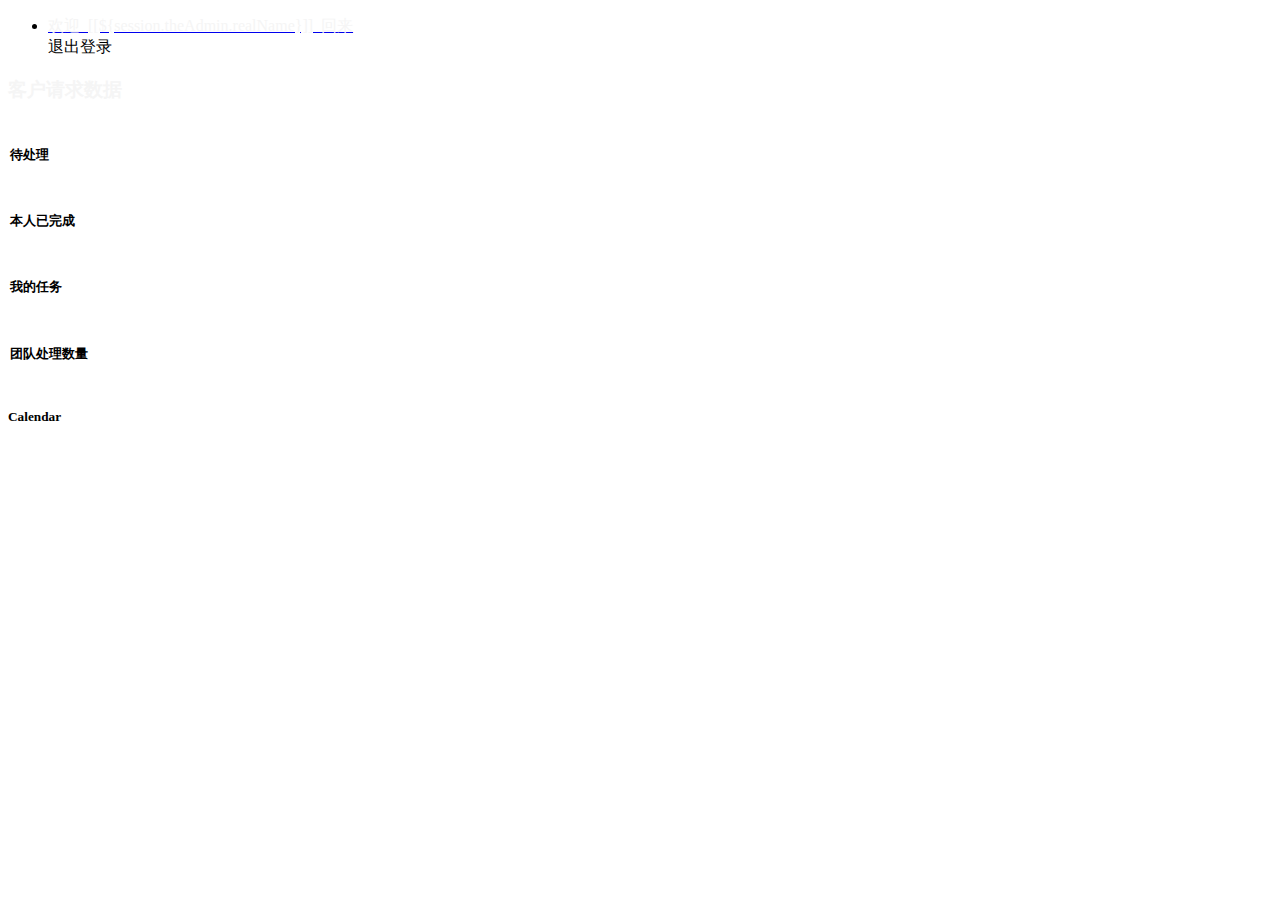
<file: src/main/resources/templates/index.html>
<!DOCTYPE html>
<html lang="en" xmlns:th="http://www.thymeleaf.org">

<head>
    <title>拼客后台管理</title>
    <link th:href="@{css/app.css}" rel="stylesheet">
    <script th:src="@{js/app.js}"></script>
    <style type="text/css">
        .setsidebg{
            background: url("http://pic.616pic.com/bg_w1180/00/01/31/fMe4mGEbpr.jpg!/fw/880");
        }
        .setbgnodisplay{
            background-color:rgba(0,0,0,0);
        }
        .setmainbg{
            background-size: 200% auto;
            background-repeat: no-repeat;
            background-image: url("http://pic.616pic.com/bg_w1180/00/00/76/Oet6WBYtwc.jpg!/fw/1120");
        }
        .setborder{
            border: white solid 2px;
        }
    </style>
</head>

<body>
<div class="wrapper">
    <div th:include="common::sideBar"></div>
    <div class="main setmainbg">
        <nav class="navbar navbar-expand navbar-light">
            <div class="navbar-collapse collapse">
                <ul class="navbar-nav navbar-align">
                    <li class="nav-item dropdown">
                        <a class="nav-link d-none d-sm-inline-block" href="#" data-toggle="dropdown">
                            <span class="text-dark"><span style="color: whitesmoke">欢迎&nbsp;&nbsp;[[${session.theAdmin.realName}]]&nbsp;&nbsp;回来</span></span>
                        </a>
                        <div class="dropdown-menu dropdown-menu-right">
                            <div class="dropdown-divider"></div>
                            <a class="dropdown-item" th:href="@{/logout}">退出登录</a>
                        </div>
                    </li>
                </ul>
            </div>
        </nav>

        <main class="content">
            <div class="container-fluid p-0">
                <div class="row mb-2 mb-xl-3">
                    <div class="col-auto d-none d-sm-block">
                        <h3><strong style="color: whitesmoke">客户请求数据</strong></h3>
                    </div>
                </div>
                <div class="row">
                    <div class="col-xl-6 col-xxl-5 d-flex">
                        <div class="w-100">
                            <div class="row">
                                <div class="col-sm-6">
                                    <div class="card setborder">
                                        <div class="card-body">
                                            <h5 class="card-title mb-4">待处理</h5>
                                            <h1 id="data1" class="display-5 mt-1 mb-3" style="color: whitesmoke"></h1>
                                            <div class="mb-1">
                                                <span class="text-danger"> <i
                                                        class="mdi mdi-arrow-bottom-right"></i> </span>
                                                <span class="text-muted"></span>
                                            </div>
                                        </div>
                                    </div>
                                    <div class="card setborder">
                                        <div class="card-body">
                                            <h5 class="card-title mb-4">本人已完成</h5>
                                            <h1 id="data2" class="display-5 mt-1 mb-3" style="color: whitesmoke"></h1>
                                            <div class="mb-1">
                                                <span class="text-success"> <i
                                                        class="mdi mdi-arrow-bottom-right"></i></span>
                                                <span class="text-muted"></span>
                                            </div>
                                        </div>
                                    </div>
                                </div>
                                <div class="col-sm-6">
                                    <div class="card setborder">
                                        <div class="card-body">
                                            <h5 class="card-title mb-4">我的任务</h5>
                                            <h1 id="data3" class="display-5 mt-1 mb-3" style="color: whitesmoke"></h1>
                                            <div class="mb-1">
                                                <span class="text-success"> <i
                                                        class="mdi mdi-arrow-bottom-right"></i></span>
                                                <span class="text-muted"></span>
                                            </div>
                                        </div>
                                    </div>
                                    <div class="card setborder">
                                        <div class="card-body">
                                            <h5 class="card-title mb-4">团队处理数量</h5>
                                            <h1 id="data4" class="display-5 mt-1 mb-3" style="color: whitesmoke"></h1>
                                            <div class="mb-1">
                                                <span class="text-danger"> <i
                                                        class="mdi mdi-arrow-bottom-right"></i></span>
                                                <span class="text-muted"></span>
                                            </div>
                                        </div>
                                    </div>
                                </div>
                            </div>
                        </div>
                    </div>

                    <div class="col-xl-6 col-xxl-7">
                        <div class="card flex-fill">
                            <div class="card-header">

                                <h5 class="card-title mb-0">Calendar</h5>
                            </div>
                            <div class="card-body d-flex" style="background-color: white">
                                <div class="align-self-center w-100">
                                    <div class="chart">
                                        <div id="datetimepicker-dashboard"></div>
                                    </div>
                                </div>
                            </div>
                        </div>
                    </div>
                </div>
            </div>
        </main>
    </div>
</div>
<script>
    $(function () {
        // var host=window.location.protocol+"//"+window.location.host;
        // alert(host);
        $.ajax({
            url: "/refreshIndex",
            data: "adminId=" + [[${session.theAdmin.adminId}]],
            type: "GET",
            success: function (result) {
                $("#data1").text(result[0]);
                $("#data2").text(result[2]);
                $("#data3").text(result[1]);
                $("#data4").text(result[3]);
            }
        });

        $('#datetimepicker-dashboard').datetimepicker({
            inline: true,
            sideBySide: false,
            format: 'L'
        });
    });
</script>

</body>

</html>
</file>
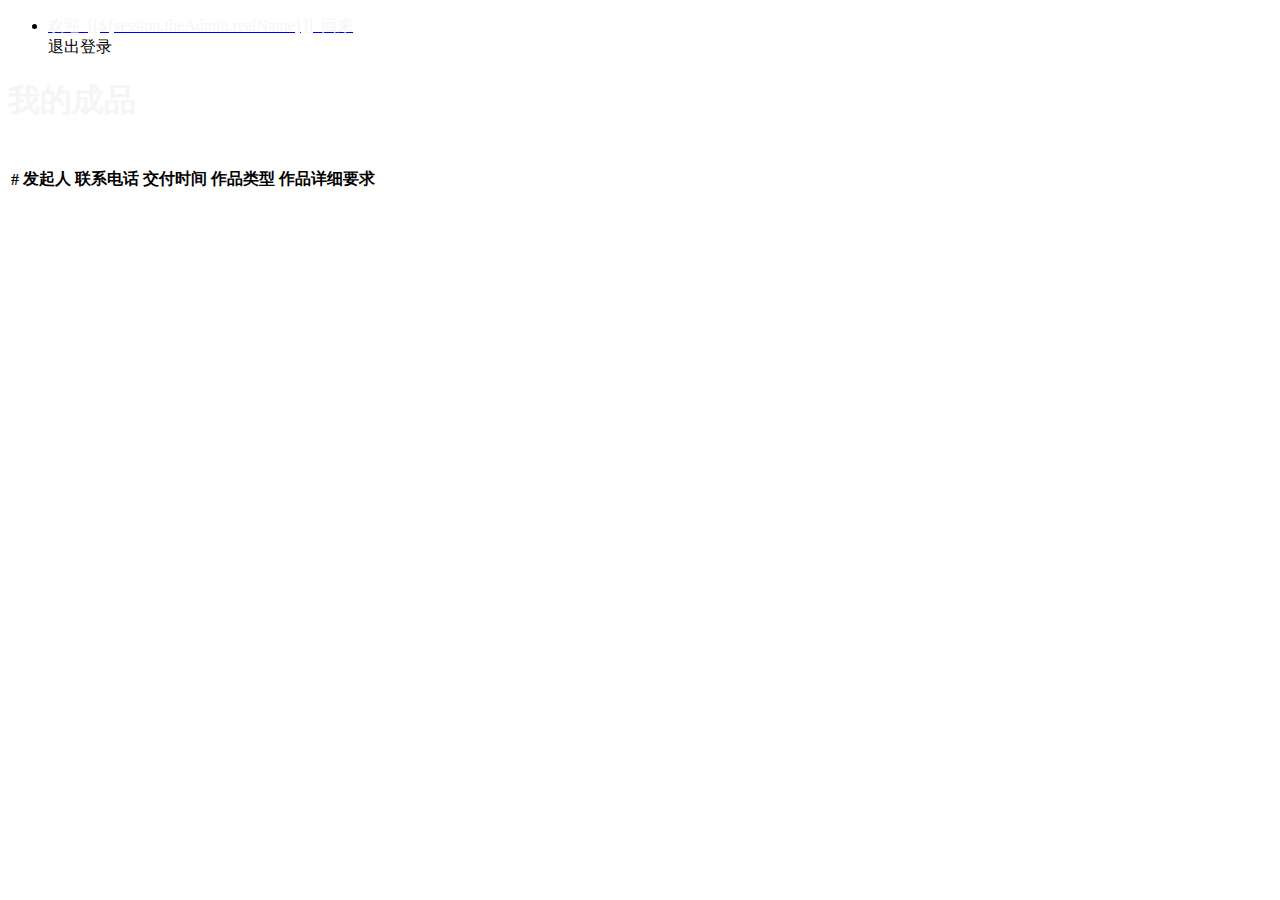
<file: src/main/resources/templates/finished.html>
<!DOCTYPE html>
<html lang="en" xmlns:th="http://www.thymeleaf.org">

<head>
    <title>拼客后台管理</title>
    <link th:href="@{/css/app.css}" rel="stylesheet">
    <script th:src="@{/js/app.js}"></script>
    <script th:src="@{/bootstrap-3.4.1-dist/js/bootstrap.min.js}"></script>
    <link rel="stylesheet" th:href="@{/bootstrap-3.4.1-dist/css/bootstrap.min.css}">
    <style type="text/css">
        .setsidebg{
            background: url("http://pic.616pic.com/bg_w1180/00/01/31/fMe4mGEbpr.jpg!/fw/880");
        }
        .setbgnodisplay{
            background-color:rgba(0,0,0,0);
        }
        .setmainbg{
            background-size: 200% auto;
            background-repeat: no-repeat;
            background-image: url("http://pic.616pic.com/bg_w1180/00/00/76/Oet6WBYtwc.jpg!/fw/1120");
        }
    </style>
</head>

<body>
<div class="wrapper">
    <div th:include="common::sideBar"></div>
    <div class="main setmainbg">
        <nav class="navbar navbar-expand navbar-light">
            <!--css冲突，临时排版-->
            <div class="col-9"></div>
            <div class="navbar-collapse collapse">
                <ul class="navbar-nav navbar-align">
                    <li class="nav-item dropdown">
                        <a class="nav-link d-none d-sm-inline-block" href="#" data-toggle="dropdown">
                            <span class="text-dark"><span style="color: whitesmoke">欢迎&nbsp;&nbsp;[[${session.theAdmin.realName}]]&nbsp;&nbsp;回来</span></span>
                        </a>
                        <div class="dropdown-menu dropdown-menu-right">
                            <div class="dropdown-divider"></div>
                            <a class="dropdown-item" th:href="@{/logout}">退出登录</a>
                        </div>
                    </li>
                </ul>
            </div>
        </nav>

        <main class="content">
            <div class="container-fluid p-0">
                <h1 class="h3 mb-3" style="color: whitesmoke">我的成品</h1>
                <div class="row">
                    <div class="col-12">
                        <div class="card" style="background-color: #fff">
                            <!-- 显示表格数据 -->
                            <div class="row">
                                <div class="col-md-12">
                                    <table id="finished_item_table" class="table table-hover">
                                        <tr>
                                            <th><h4>#</h4></th>
                                            <th><h4>发起人</h4></th>
                                            <th><h4>联系电话</h4></th>
                                            <th><h4>交付时间</h4></th>
                                            <th><h4>作品类型</h4></th>
                                            <th><h4>作品详细要求</h4></th>
                                        </tr>


                                    </table>
                                </div>
                            </div>
                            <div class="card-body">
                            </div>
                        </div>
                    </div>
                </div>
            </div>
        </main>
    </div>
</div>
<script type="text/javascript">
    $(function () {
        //更新已完成任务
        $.ajax({
            url: "/item/getFinishedItemsByAdminId",
            data: "adminId="+[[${session.theAdmin.adminId}]],
            type: "GET",
            success: function (result) {
                $.each(result,function (index,item){
                    var td=$("<td></td>").append(item.itemId);
                    var td1=$("<td></td>").append(item.contactName);
                    var td2=$("<td></td>").append(item.contactNumber);
                    var td3=$("<td></td>").append(item.formattedFinishedTime);
                    var td4=$("<td></td>").append(item.itemType);
                    var td5=$("<td></td>").append(item.requirement);
                    var outerTr=$("<tr></tr>").append(td).append(td1).append(td2).append(td3)
                        .append(td4).append(td5);
                    $("#finished_item_table").append(outerTr);
                });
            }
        });
    });
</script>
</body>

</html>
</file>
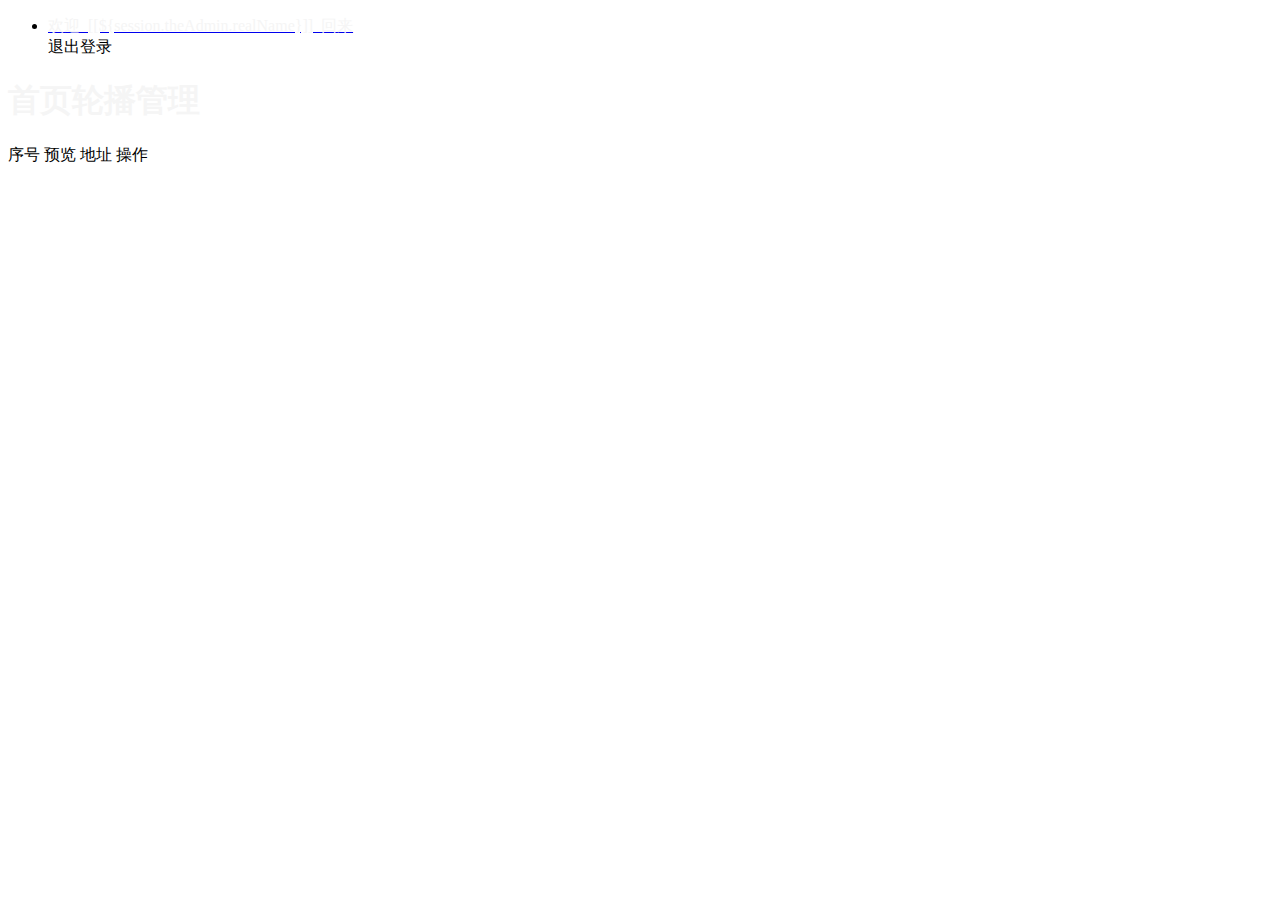
<file: src/main/resources/templates/rollAd.html>
<!DOCTYPE html>
<html lang="en" xmlns:th="http://www.thymeleaf.org">

<head>
    <title>拼客后台管理</title>
    <link th:href="@{/css/app.css}" rel="stylesheet">
    <script th:src="@{/js/app.js}"></script>
    <style type="text/css">
        .setsidebg{
            background: url("http://pic.616pic.com/bg_w1180/00/01/31/fMe4mGEbpr.jpg!/fw/880");
        }
        .setbgnodisplay{
            background-color:rgba(0,0,0,0);
        }
        .setmainbg{
            background-size: 200% auto;
            background-repeat: no-repeat;
            background-image: url("http://pic.616pic.com/bg_w1180/00/00/76/Oet6WBYtwc.jpg!/fw/1120");
        }
    </style>
</head>

<body>
<div class="wrapper">
    <div th:include="common::sideBar"></div>
    <div class="main setmainbg">
        <nav class="navbar navbar-expand navbar-light">
            <!--css冲突，临时排版-->
            <div class="col-9"></div>
            <div class="navbar-collapse collapse">
                <ul class="navbar-nav navbar-align">
                    <li class="nav-item dropdown">
                        <a class="nav-link d-none d-sm-inline-block" href="#" data-toggle="dropdown">
                            <span class="text-dark"><span style="color: whitesmoke">欢迎&nbsp;&nbsp;[[${session.theAdmin.realName}]]&nbsp;&nbsp;回来</span></span>
                        </a>
                        <div class="dropdown-menu dropdown-menu-right">
                            <div class="dropdown-divider"></div>
                            <a class="dropdown-item" th:href="@{/logout}">退出登录</a>
                        </div>
                    </li>
                </ul>
            </div>
        </nav>

        <main class="content">
            <div class="container-fluid p-0">
                <h1 class="h3 mb-3" style="color: whitesmoke">首页轮播管理</h1>
                <div class="row">
                    <div class="col-12">
                        <div class="card" style="background-color: #fff">
                            <div class="card-header" id="rollAdDiv">
                                <div>
                                    <label class="col-1">序号</label>
                                    <label class="col-2">预览</label>
                                    <label class="col-6">地址</label>
                                    <label class="col-1">操作</label>
                                    <br/><br/><br/>
                                </div>
                            </div>
                        </div>
                    </div>
                </div>
            </div>
        </main>
    </div>
</div>

<script>
    $(function () {
        //显示大图
        $(document).on("mousemove mouseover mouseout", ".imganimation", function (event) {
            var theBig = $(this).next();
            if (event.type == "mouseover") {
                console.log("over");
                theBig.show();
            } else if (event.type == "mouseout") {
                console.log("out");
                theBig.hide();
            } else if (event.type == "mousemove") {
                console.log("move");
                theBig.offset({
                    //一定要有些距离  如果重叠会触发错误
                    left: event.pageX + 10,
                    top: event.pageY + 10
                });
            }
        });

        $.ajax({
            url: "/rollAd/getRollAds",
            data: "",
            type: "GET",
            success: function (result) {
                $.each(result, function (index, rollAd) {

                    var exteriorDiv = $("<div></div>");
                    var label1 = $("<label class=\"col-1\"></label>").append(rollAd.imgId);

                    var img = $("<img class='imganimation' width=\"96\" height=\"54\"/></label>").attr("src", rollAd.imgSrc);
                    var bigImg = $("<img width=\"384\" height=\"216\" style='display: none;z-index: 1;position: absolute'/>").attr("src", rollAd.imgSrc);
                    var label2 = $("<label class=\"col-2\"></label>").append(img).append(bigImg);

                    var text1 = '地址：&nbsp;&nbsp;';
                    var input1 = $("<input style='width: 300px' type=\"text\"/>").attr("placeholder", rollAd.imgSrc);
                    var label3 = $("<label class=\"col-6\"></label>").append(text1).append(input1);

                    var but = $("<button type=\"button\" class=\"col-1 btn-vimeo\">修改</button>").attr("rollAdId", rollAd.imgId);
                    var br = $("<br/><br/><br/>");
                    exteriorDiv.append(label1).append(label2).append(label3).append(but).append(br);
                    $("#rollAdDiv").append(exteriorDiv);
                });
            }
        });

        $(document).on("click", ".btn-vimeo", function (event) {
            if ($(this).prev().find("input").val() != '') {
                $.ajax({
                    url: "/rollAd/changeRollAd",
                    data: "imgId=" + $(this).attr("rolladid") + "&imgSrc=" + $(this).prev().find("input").val(),
                    type: "POST",
                    success: function (result) {
                        location.reload();
                    }
                });
            }
        });
    });
</script>
</body>

</html>
</file>
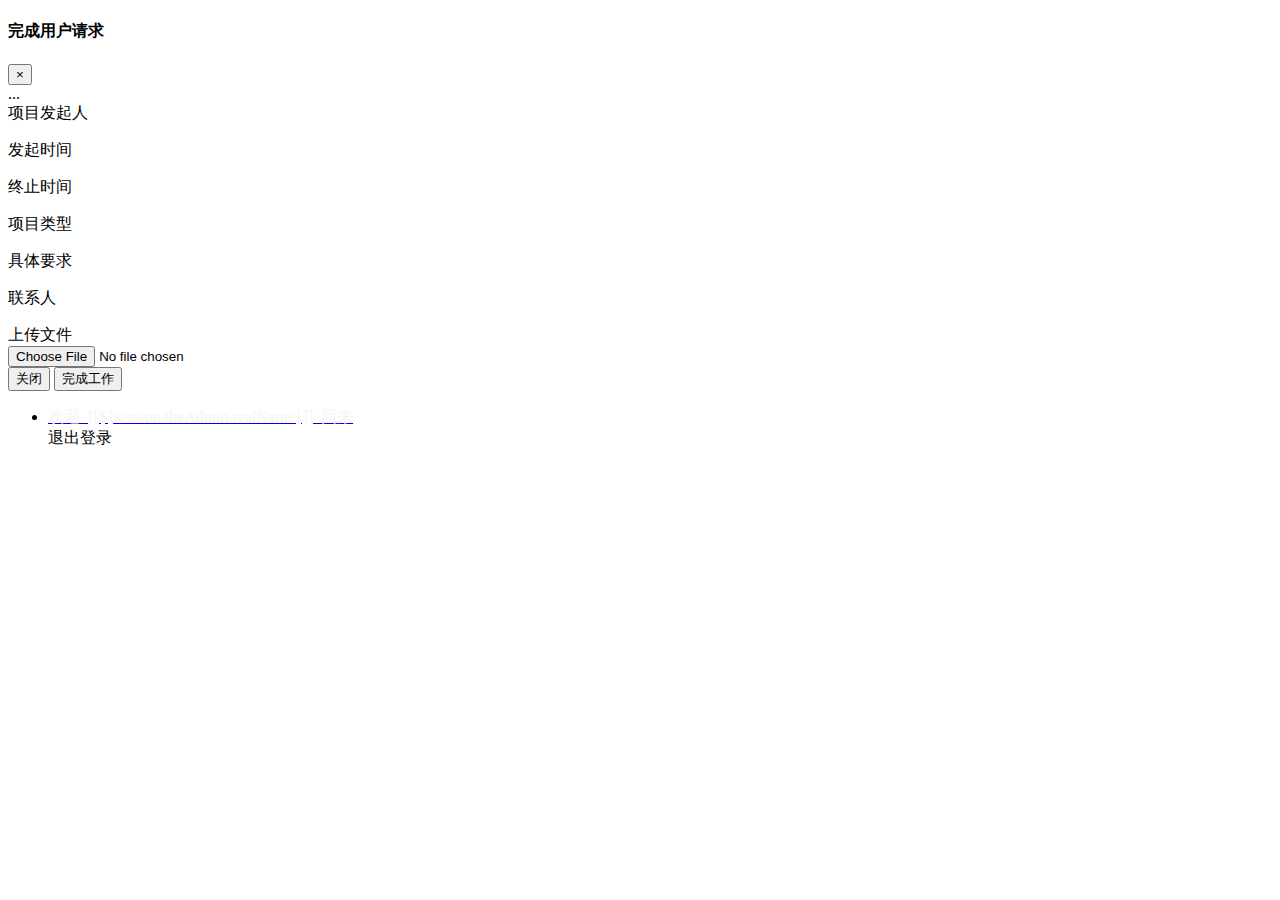
<file: src/main/resources/templates/toBeFinished.html>
<!DOCTYPE html>
<html lang="en" xmlns:th="http://www.thymeleaf.org">

<head>
    <title>拼客后台管理</title>
    <link th:href="@{/css/app.css}" rel="stylesheet">
    <script th:src="@{/js/app.js}"></script>
    <script th:src="@{/bootstrap-3.4.1-dist/js/bootstrap.min.js}"></script>
    <link rel="stylesheet" th:href="@{/bootstrap-3.4.1-dist/css/bootstrap.min.css}">
    <link th:href="@{/ooo/css/style.css}" rel="stylesheet" type="text/css" media="all"/>
    <style type="text/css">
        .setsidebg{
            background: url("http://pic.616pic.com/bg_w1180/00/01/31/fMe4mGEbpr.jpg!/fw/880");
        }
        .setbgnodisplay{
            background-color:rgba(0,0,0,0);
        }
        .setmainbg{
            background-size: 200% auto;
            background-repeat: no-repeat;
            background-image: url("http://pic.616pic.com/bg_w1180/00/00/76/Oet6WBYtwc.jpg!/fw/1120");
        }
    </style>
</head>

<body>
<div class="modal fade" id="uploadModal" tabindex="-1" role="dialog" aria-labelledby="myModalLabel">
    <div class="modal-dialog" role="document">
        <div class="modal-content">
            <div class="modal-header">
                <h4 class="modal-title" id="myModalLabel1">完成用户请求</h4>
                <button type="button" class="close" data-dismiss="modal" aria-label="Close"><span aria-hidden="true">&times;</span>
                </button>
            </div>
            <div class="modal-body">
                ...
                <form class="form-horizontal">
                    <div class="form-group">
                        <label for="itemPersonName" class="col-sm-3 control-label">项目发起人</label>
                        <div class="col-sm-9">
                            <p class="form-control-static" id="itemPersonName"></p>
                            <span id="msgSpan1" class="help-block"></span>
                        </div>
                    </div>

                    <div class="form-group">
                        <label for="itemCreationTime" class="col-sm-3 control-label">发起时间</label>
                        <div class="col-sm-9">
                            <p class="form-control-static" id="itemCreationTime"></p>
                            <span id="msgSpan2" class="help-block"></span>
                        </div>
                    </div>

                    <div class="form-group">
                        <label for="itemEndTime" class="col-sm-3 control-label">终止时间</label>
                        <div class="col-sm-9">
                            <p class="form-control-static" id="itemEndTime"></p>
                            <span id="msgSpan3" class="help-block"></span>
                        </div>
                    </div>

                    <div class="form-group">
                        <label for="itemType" class="col-sm-3 control-label">项目类型</label>
                        <div class="col-sm-9">
                            <p class="form-control-static" id="itemType"></p>
                            <span id="msgSpan4" class="help-block"></span>
                        </div>
                    </div>

                    <div class="form-group">
                        <label for="itemRequirement" class="col-sm-3 control-label">具体要求</label>
                        <div class="col-sm-9">
                            <p class="form-control-static" id="itemRequirement"></p>
                            <span id="msgSpan5" class="help-block"></span>
                        </div>
                    </div>

                    <div class="form-group">
                        <label for="itemContactNum" class="col-sm-3 control-label">联系人</label>
                        <div class="col-sm-9">
                            <p class="form-control-static" id="itemContactNum"></p>
                            <span id="msgSpan7" class="help-block"></span>
                        </div>
                    </div>

                    <div class="form-group">
                        <label for="itemUpload" class="col-sm-3 control-label">上传文件</label>
                        <div class="col-sm-9">
                            <form></form>
                            <form method="post" enctype="multipart/form-data" th:action="@{/item/upLoadWork}" id="fileForm">
                                <input type="hidden" name="itemToUploadId" id="uploadItemId"/>
                                <input type="file" name="multipartFile" id="itemUpload"/>
                                <input type="submit" hidden="hidden" name="提交" />
                            </form>

                            <span id="msgSpan8" class="help-block"></span>
                        </div>
                    </div>

                </form>
            </div>
            <div class="modal-footer">
                <button type="button" class="btn btn-default" data-dismiss="modal">关闭</button>
                <button type="button" class="btn btn-success" id="finishItem">完成工作</button>
            </div>
        </div>
    </div>
</div>

<div class="wrapper">
    <div th:include="common::sideBar"></div>
    <div class="main setmainbg">
        <nav class="navbar navbar-expand navbar-light">
            <!--css冲突，临时排版-->
            <div class="col-9"></div>
            <div class="navbar-collapse collapse">
                <ul class="navbar-nav navbar-align">
                    <li class="nav-item dropdown">
                        <a class="nav-link d-none d-sm-inline-block" href="#" data-toggle="dropdown">
                            <span class="text-dark"><span style="color: whitesmoke">欢迎&nbsp;&nbsp;[[${session.theAdmin.realName}]]&nbsp;&nbsp;回来</span></span>
                        </a>
                        <div class="dropdown-menu dropdown-menu-right">
                            <div class="dropdown-divider"></div>
                            <a class="dropdown-item" th:href="@{/logout}">退出登录</a>
                        </div>
                    </li>
                </ul>
            </div>
        </nav>

        <main class="content">
            <div class="container-fluid p-0">

                <div class="recnt">
                    <div class="container">
                        <div class="col-md-9 rec-left" id="itemsToBeFinished">
                            <!--刷新任务-->
                        </div>
                    </div>
                </div>

            </div>
        </main>
    </div>
</div>
<script type="text/javascript">
    $(function () {
        var uploadMsg='[[${uploadMsg}]]';
        if(uploadMsg!=''){
            alert(uploadMsg);
        }
        //更新我的任务栏
        $.ajax({
            url: "/item/toBeFinished/" + [[${session.theAdmin.adminId}]],
            data: "",
            type: "GET",
            success: function (result) {
                $.each(result, function (index, item) {
                    var outerDiv = $("<div class='air'></div>");
                    var li1 = $("<li class=\"ic-on\"></li>").append($("<i></i>").text(index + 1));
                    var li2 = $("<li class=\"wb-dis\"></li>")
                        .append($("<h4></h4>").text(item.contactName))
                        .append($("<h5></h5>").text(item.contactNumber));
                    var li3 = $("<li class=\"dr-co\"></li>").append($("<p></p>").text(item.itemType));
                    var li4 = $("<li class=\"sa-pn\"></li>").append($("<p></p>").append($("<i class=\"bung\"> </i>")).append(item.formattedEndTime));
                    var li5 = $("<li class=\"dolla\"></li>").append($("<p></p>"));
                    var but = $("<button type=\"button\" class=\"btn btn-success\">完成</button>");
                    var li6 = $("<li class=\"b-tn\"></li>").append($("<div class=\"apply_btn\"></div>").append(but.attr("uploadId", item.itemId)));
                    outerDiv.append(li1).append(li2).append(li3).append(li4).append(li5).append(li6);
                    $("#itemsToBeFinished").append(outerDiv).append($("<br/>"));
                });
            }
        });

        $(document).on("click", ".btn.btn-success", function () {
            $("#uploadItemId").val($(this).attr("uploadid"));
            $.ajax({
                url: "/item/getItemById",
                data: "id="+$("#uploadItemId").val(),
                type: "GET",
                success: function (result) {
                    $("#itemPersonName").text(result.contactName);
                    $("#itemCreationTime").text(result.createTime);
                    $("#itemEndTime").text(result.endTime);
                    $("#itemType").text(result.itemType);
                    $("#itemRequirement").text(result.requirement);
                    $("#itemContactNum").text(result.contactNumber);
                }
            });
            $("#uploadModal").modal("show");
        });
        $("#finishItem").click(function (){
            if($("#itemUpload")[0].files[0] == undefined){
                alert("你未选择上传的文件");
                location.reload();
            }else if($("#itemUpload")[0].files[0].size>[[${maxSize}]]) {
                alert("不能上传超过"+([[${maxSize}]]/1024/1024)+"MB的文件");
            }else {
                $("#fileForm").submit();
            }
        });
    });
</script>
</body>

</html>
</file>
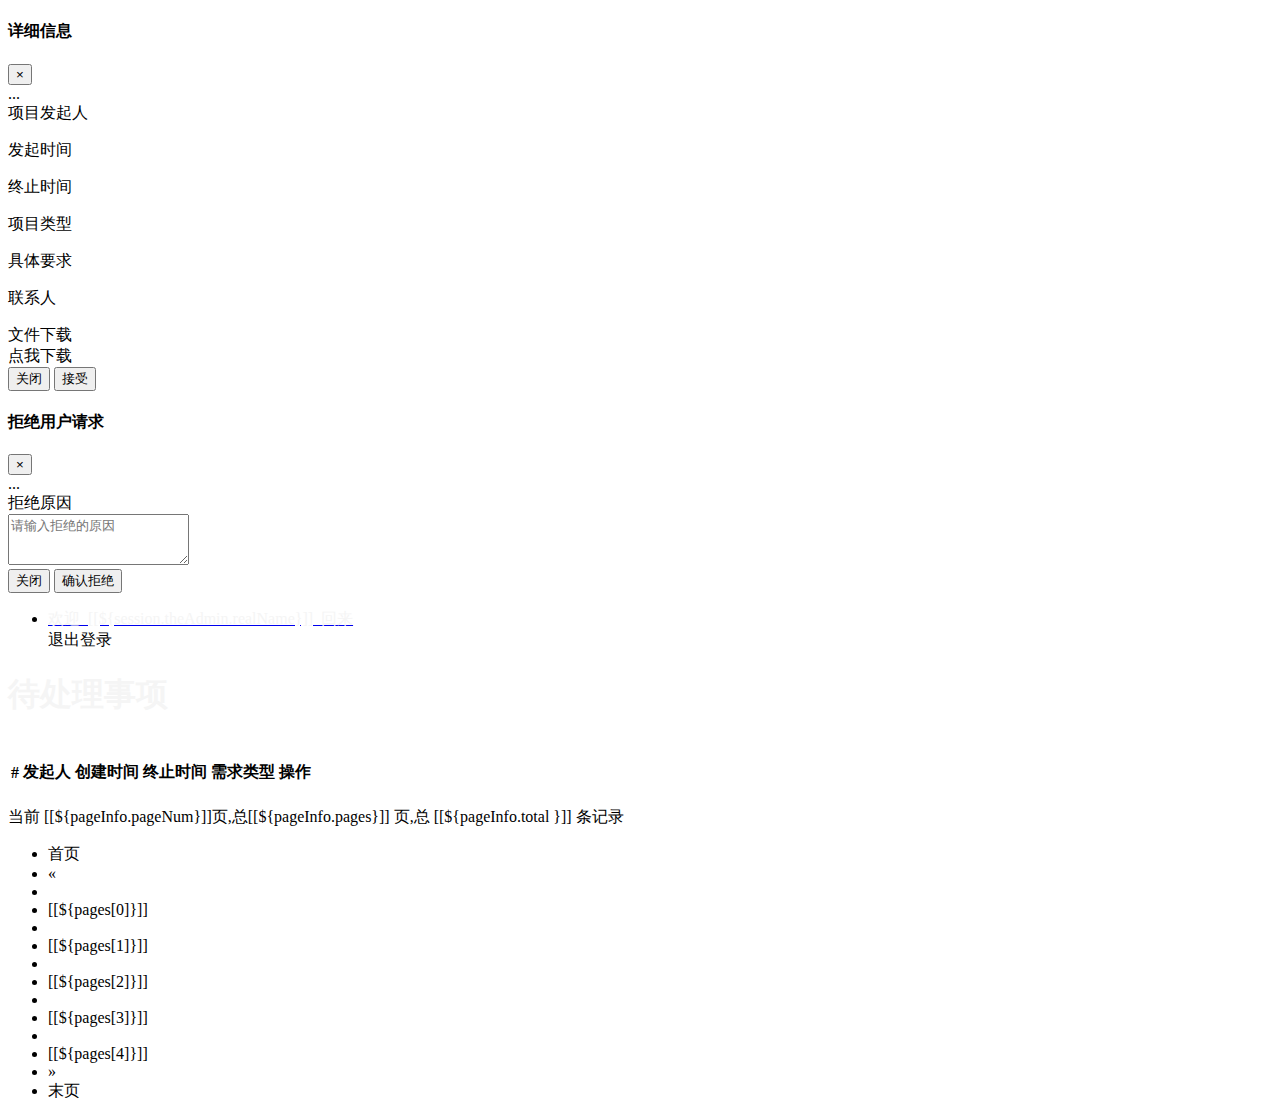
<file: src/main/resources/templates/tobesolved.html>
<!DOCTYPE html>
<html lang="en" xmlns:th="http://www.thymeleaf.org">

<head>
    <title>拼客后台管理</title>
    <link th:href="@{/css/app.css}" rel="stylesheet">
    <script th:src="@{/js/app.js}"></script>
    <script th:src="@{/bootstrap-3.4.1-dist/js/bootstrap.min.js}"></script>
    <link rel="stylesheet" th:href="@{/bootstrap-3.4.1-dist/css/bootstrap.min.css}">
    <style type="text/css">
        .setsidebg{
            background: url("http://pic.616pic.com/bg_w1180/00/01/31/fMe4mGEbpr.jpg!/fw/880");
        }
        .setbgnodisplay{
            background-color:rgba(0,0,0,0);
        }
        .setmainbg{
            background-size: 200% auto;
            background-repeat: no-repeat;
            background-image: url("http://pic.616pic.com/bg_w1180/00/00/76/Oet6WBYtwc.jpg!/fw/1120");
        }
    </style>
</head>

<body>
<div class="modal fade" id="detailModal" tabindex="-1" role="dialog" aria-labelledby="myModalLabel">
    <div class="modal-dialog" role="document">
        <div class="modal-content">
            <div class="modal-header">
                <h4 class="modal-title" id="myModalLabel">详细信息</h4>
                <button type="button" class="close" data-dismiss="modal" aria-label="Close"><span aria-hidden="true">&times;</span>
                </button>
            </div>
            <div class="modal-body">
                ...
                <form class="form-horizontal">
                    <div class="form-group">
                        <label for="itemPersonName" class="col-sm-3 control-label">项目发起人</label>
                        <div class="col-sm-9">
                            <p class="form-control-static" id="itemPersonName"></p>
                            <span id="msgSpan1" class="help-block"></span>
                        </div>
                    </div>

                    <div class="form-group">
                        <label for="itemCreationTime" class="col-sm-3 control-label">发起时间</label>
                        <div class="col-sm-9">
                            <p class="form-control-static" id="itemCreationTime"></p>
                            <span id="msgSpan2" class="help-block"></span>
                        </div>
                    </div>

                    <div class="form-group">
                        <label for="itemEndTime" class="col-sm-3 control-label">终止时间</label>
                        <div class="col-sm-9">
                            <p class="form-control-static" id="itemEndTime"></p>
                            <span id="msgSpan3" class="help-block"></span>
                        </div>
                    </div>

                    <div class="form-group">
                        <label for="itemType" class="col-sm-3 control-label">项目类型</label>
                        <div class="col-sm-9">
                            <p class="form-control-static" id="itemType"></p>
                            <span id="msgSpan4" class="help-block"></span>
                        </div>
                    </div>

                    <div class="form-group">
                        <label for="itemRequirement" class="col-sm-3 control-label">具体要求</label>
                        <div class="col-sm-9">
                            <p class="form-control-static" id="itemRequirement"></p>
                            <span id="msgSpan5" class="help-block"></span>
                        </div>
                    </div>

                    <div class="form-group">
                        <label for="itemContactNum" class="col-sm-3 control-label">联系人</label>
                        <div class="col-sm-9">
                            <p class="form-control-static" id="itemContactNum"></p>
                            <span id="msgSpan7" class="help-block"></span>
                        </div>
                    </div>

                    <div class="form-group">
                        <label for="itemOriginFile" class="col-sm-3 control-label">文件下载</label>
                        <div class="col-sm-9">
                            <a class="form-control-static" id="itemOriginFile">点我下载</a>
                            <!--                            <button id="itemOriginFile">点我下载</button>-->
                            <span id="msgSpan8" class="help-block"></span>
                        </div>
                    </div>

                </form>
            </div>
            <div class="modal-footer">
                <button type="button" class="btn btn-default" data-dismiss="modal">关闭</button>
                <button type="button" class="btn btn-primary" id="acceptItem">接受</button>
            </div>
        </div>
    </div>
</div>

<div class="modal fade" id="refuseModal" tabindex="-1" role="dialog" aria-labelledby="myModalLabel">
    <div class="modal-dialog" role="document">
        <div class="modal-content">
            <div class="modal-header">
                <h4 class="modal-title" id="myModalLabel1">拒绝用户请求</h4>
                <button type="button" class="close" data-dismiss="modal" aria-label="Close"><span aria-hidden="true">&times;</span>
                </button>
            </div>
            <div class="modal-body">
                ...
                <form class="form-horizontal">
                    <div class="form-group">
                        <label for="itemPersonName" class="col-sm-3 control-label">拒绝原因</label>
                        <div class="col-sm-9">
                            <textarea class="form-control" id="refuseMessage" placeholder="请输入拒绝的原因"
                                      rows="3"></textarea>
                            <span id="msgSpan11" class="help-block" style="color: red"></span>
                        </div>
                    </div>
                </form>
            </div>
            <div class="modal-footer">
                <button type="button" class="btn btn-default" data-dismiss="modal">关闭</button>
                <button type="button" class="btn btn-primary" id="refuseItem">确认拒绝</button>
            </div>
        </div>
    </div>
</div>

<div class="wrapper">
    <div th:include="common::sideBar"></div>
    <div class="main setmainbg">
        <nav class="navbar navbar-expand navbar-light">
            <!--css冲突，临时排版-->
            <div class="col-9"></div>
            <div class="navbar-collapse collapse">
                <ul class="navbar-nav navbar-align">
                    <li class="nav-item dropdown">
                        <a class="nav-link d-none d-sm-inline-block" href="#" data-toggle="dropdown">
                            <span class="text-dark"><span style="color: whitesmoke">欢迎&nbsp;&nbsp;[[${session.theAdmin.realName}]]&nbsp;&nbsp;回来</span></span>
                        </a>
                        <div class="dropdown-menu dropdown-menu-right">
                            <div class="dropdown-divider"></div>
                            <a class="dropdown-item" th:href="@{/logout}">退出登录</a>
                        </div>
                    </li>
                </ul>
            </div>
        </nav>

        <main class="content">
            <div class="container-fluid p-0">
                <h1 class="h3 mb-3" style="color: whitesmoke">待处理事项</h1>
                <div class="row">
                    <div class="col-12">
                        <div class="card" style="background-color: #fff">
                            <!-- 显示表格数据 -->
                            <div class="row">
                                <div class="col-md-12">
                                    <table id="orderTable" class="table table-hover">
                                        <tr>
                                            <th><h4>#</h4></th>
                                            <th><h4>发起人</h4></th>
                                            <th><h4>创建时间</h4></th>
                                            <th><h4>终止时间</h4></th>
                                            <th><h4>需求类型</h4></th>
                                            <th><h4>操作</h4></th>
                                        </tr>
                                    </table>
                                </div>
                            </div>
                            <div class="card-body">

                                <!-- 显示分页信息 -->
                                <div class="row">
                                    <!--分页文字信息  -->
                                    <div class="col-md-6">当前 [[${pageInfo.pageNum}]]页,总[[${pageInfo.pages}]]
                                        页,总 [[${pageInfo.total }]] 条记录
                                    </div>
                                    <!-- 分页条信息 -->
                                    <div class="col-md-6">
                                        <nav aria-label="Page navigation">
                                            <ul class="pagination">
                                                <li><a th:href="@{/admin/toBeSolved/1}">首页</a></li>
                                                <li th:if="${pageInfo.hasPreviousPage}">
                                                    <a th:href="@{'/admin/toBeSolved/'+${(pageInfo.pageNum)-1}}" aria-label="Previous">
                                                        <span aria-hidden="true">&laquo;</span>
                                                    </a>
                                                </li>

                                                <li th:if="${pages[0]} == ${pageInfo.pageNum}" class="active">
                                                    <a href="#" th:text="${pages[0]}"></a>
                                                </li>
                                                <li th:if="${pages[0]} != ${pageInfo.pageNum}">
                                                    <a th:if="${pages[0]}!=0" th:href="@{'/admin/toBeSolved/'+${pages[0]}}">
                                                        [[${pages[0]}]]
                                                    </a>
                                                </li>

                                                <li th:if="${pages[1]} == ${pageInfo.pageNum}" class="active">
                                                    <a href="#" th:text="${pages[1]}"></a>
                                                </li>
                                                <li th:if="${pages[1]} != ${pageInfo.pageNum}">
                                                    <a th:if="${pages[1]}!=0" th:href="@{'/admin/toBeSolved/'+${pages[1]}}">
                                                        [[${pages[1]}]]
                                                    </a>
                                                </li>

                                                <li th:if="${pages[2]} == ${pageInfo.pageNum}" class="active">
                                                    <a href="#" th:text="${pages[2]}"></a>
                                                </li>
                                                <li th:if="${pages[2]} != ${pageInfo.pageNum}">
                                                    <a th:if="${pages[2]}!=0" th:href="@{'/admin/toBeSolved/'+${pages[2]}}">
                                                        [[${pages[2]}]]
                                                    </a>
                                                </li>

                                                <li th:if="${pages[3]} == ${pageInfo.pageNum}" class="active">
                                                    <a href="#" th:text="${pages[3]}"></a>
                                                </li>
                                                <li th:if="${pages[3]} != ${pageInfo.pageNum}">
                                                    <a th:if="${pages[3]}!=0" th:href="@{'/admin/toBeSolved/'+${pages[3]}}">
                                                        [[${pages[3]}]]
                                                    </a>
                                                </li>

                                                <li th:if="${pages[4]} == ${pageInfo.pageNum}" class="active">
                                                    <a href="#" th:text="${pages[4]}"></a>
                                                </li>
                                                <li th:if="${pages[4]} != ${pageInfo.pageNum}">
                                                    <a th:if="${pages[4]}!=0" th:href="@{'/admin/toBeSolved/'+${pages[4]}}">
                                                        [[${pages[4]}]]
                                                    </a>
                                                </li>
                                                <li th:if="${pageInfo.hasNextPage}">
                                                    <a th:href="@{'/admin/toBeSolved/'+${(pageInfo.pageNum)+1}}" aria-label="Next">
                                                        <span aria-hidden="true">&raquo;</span>
                                                    </a>
                                                </li>
                                                <li><a th:href="@{'/admin/toBeSolved/'+${pageInfo.pages}}">末页</a></li>
                                            </ul>
                                        </nav>
                                    </div>
                                </div>
                            </div>
                        </div>
                    </div>
                </div>
            </div>
        </main>
    </div>
</div>
<script type="text/javascript">
    $(function () {
        //更新待处理任务
        $.ajax({
            url: "/admin/toBeSolvedJson/" + [[${pageInfo.pageNum}]],
            data: "",
            type: "GET",
            success: function (result) {
                $.each(result.list, function (index, item) {
                    var idTd = $("<td></td>").append(item.itemId);
                    var nameTd = $("<td></td>").append(item.contactName);
                    var createTimeTd = $("<td></td>").append(item.formattedCreateTime);
                    var endTimeTd = $("<td></td>").append(item.formattedEndTime);
                    var typeTd = $("<td></td>").append(item.itemType);
                    var detailBut = $("<button></button>").addClass("btn btn-primary btn-sm");
                    detailBut.append($("<span class='glyphicon glyphicon-pencil' aria-hidden='true'></span>"));
                    detailBut.append('详情');
                    var deleteBut = $("<button></button>").addClass("btn btn-danger btn-sm");
                    deleteBut.append($("<span class='glyphicon glyphicon-trash' aria-hidden='true'></span>"));
                    var editTd = $("<td></td>").append(detailBut).append(deleteBut);
                    deleteBut.append('拒绝');
                    var outerTr = $("<tr></tr>").append(idTd).append(nameTd).append(createTimeTd)
                        .append(endTimeTd).append(typeTd).append(editTd);
                    $("#orderTable").append(outerTr);
                });
            }
        });

        //确认拒绝用户申请
        $(document).on("click", "#refuseItem", function () {
            if ($("#refuseMessage").val() == "") {
                $("#msgSpan11").text("请指出拒绝理由");
            } else {
                $("#msgSpan11").empty();
                $.ajax({
                    url: "/item/refuseItem",
                    data: "itemId=" + $(this).attr("refuseId") +
                        "&adminId=" + [[${session.theAdmin.adminId}]] +
                        "&refuseReason=" + $("#refuseMessage").val(),
                    type: "PUT",
                    success: function (result) {
                        alert(result);
                        location.reload();
                    }
                });
                $("#refuseModal").modal("hide");
            }
        });

        //进入拒绝栏
        $(document).on("click", ".btn.btn-danger.btn-sm", function () {
            $("#refuseItem").attr("refuseId", $(this).parent().parent().children().first().text());
            $("#msgSpan11").empty();
            $("#refuseModal").modal("show");
        });

        // 查看用户申请详情
        $(document).on("click", ".btn.btn-primary.btn-sm", function () {
            $.ajax({
                url: "/item/getItemById",
                data: "id=" + $(this).parent().parent().children().first().text(),
                type: "GET",
                success: function (result) {
                    // itemPersonName itemCreationTime itemEndTime itemType
                    // itemRequirement itemContactName itemContactNum itemOriginFile
                    $("#acceptItem").attr("item_to_operate", result.itemId);
                    $("#itemPersonName").text(result.contactName);
                    $("#itemCreationTime").text(result.createTime);
                    $("#itemEndTime").text(result.endTime);
                    $("#itemType").text(result.itemType);
                    $("#itemRequirement").text(result.requirement);
                    $("#itemContactNum").text(result.contactNumber);
                    $("#itemOriginFile").attr("href", result.uploadAddress);

                    // item_id  user_id  create_time   end_time    item_type  requirement     contact_name  contact_number  admin_id  item_status  upload_address     download_address

                    // admin_id  item_status  download_address
                }
            });
            $("#detailModal").modal("show");
        });

        // 接受用户申请
        $("#acceptItem").click(function () {
            $.ajax({
                url: "/item/acceptItem",
                data: "itemId=" + $(this).attr("item_to_operate"),
                type: "PUT",
                success: function (result) {
                    alert(result);
                    location.reload();
                    // item_id  user_id  create_time   end_time    item_type  requirement     contact_name  contact_number  admin_id  item_status  upload_address     download_address

                    // admin_id  item_status  download_address
                }
            });
            $("#detailModal").modal("hide");
        });
    });
</script>
</body>

</html>
</file>
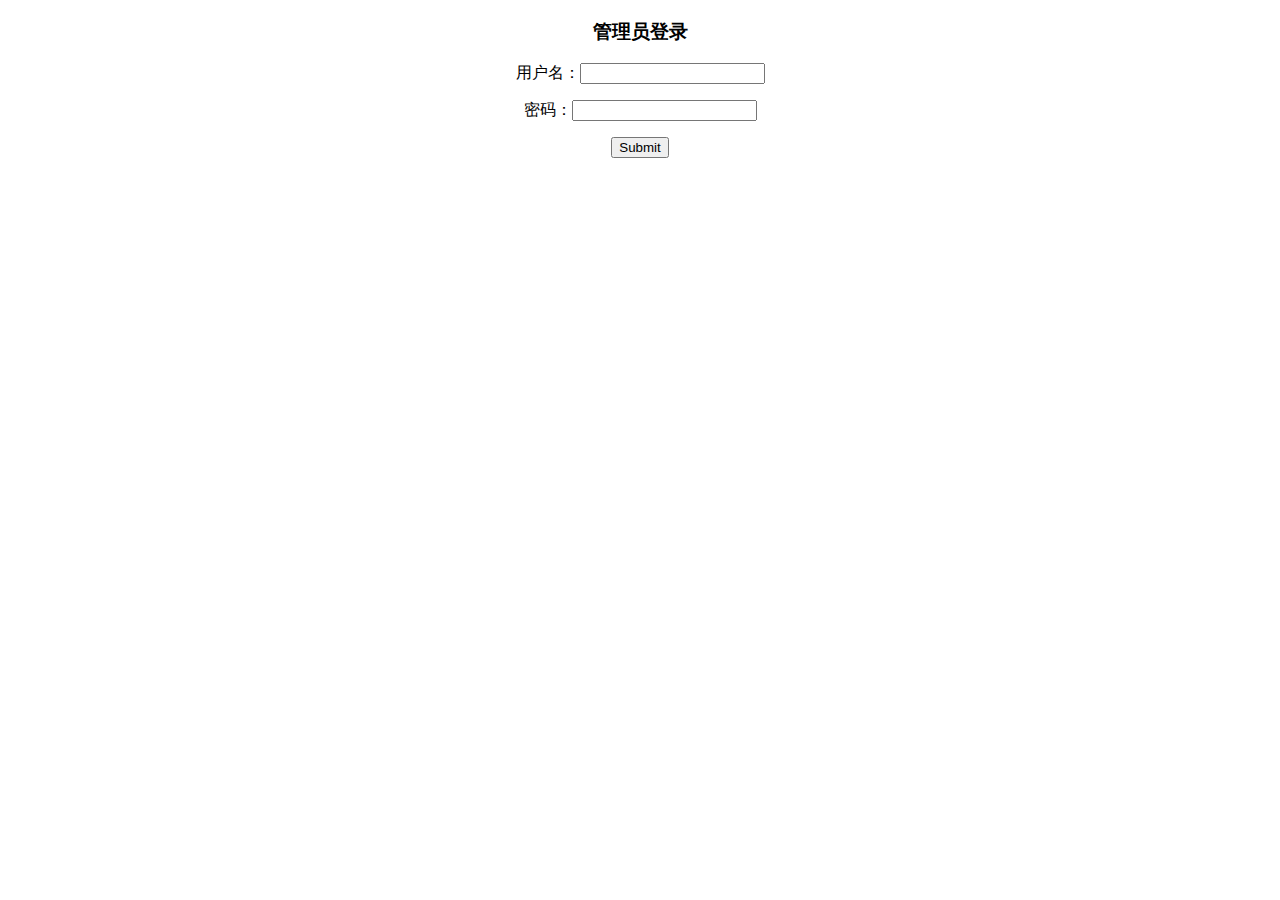
<file: src/main/resources/templates/toLogin.html>
<!DOCTYPE html>
<html lang="en" xmlns:th="http://www.thymeleaf.org">
<head>
    <meta charset="UTF-8">
    <title>Title</title>
</head>
<style type="text/css">
    .setsidebg{
        background: url("http://pic.616pic.com/bg_w1180/00/01/31/fMe4mGEbpr.jpg!/fw/880");
    }
    .setbgnodisplay{
        background-color:rgba(0,0,0,0);
    }
    .setmainbg{
        background-size: 200% auto;
        background-repeat: no-repeat;
        background-image: url("http://pic.616pic.com/bg_w1180/00/00/76/Oet6WBYtwc.jpg!/fw/1120");
    }
</style>
<body>
<div align="center">
<h3>管理员登录</h3>
    <p th:text="${msg}" style="color: red"></p>
    <form method="post" th:action="@{/login}">
        <p>用户名：<input type="text" name="username"/></p>
        <p>密码：<input type="text" name="password"/></p>
        <p><input type="submit"/></p>
    </form>
</div>
</body>
</html>
</file>
